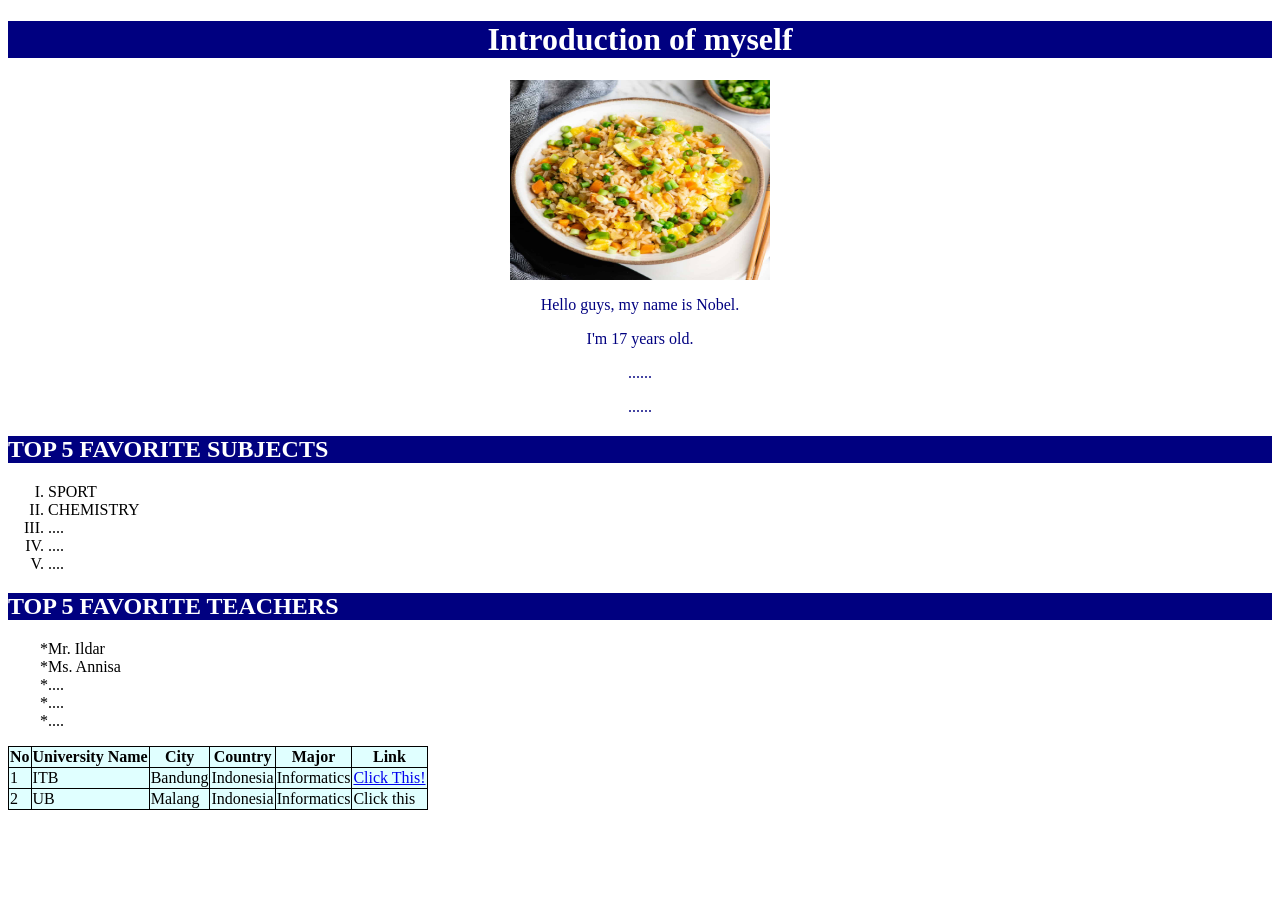
<file: index.html>
<!DOCTYPE html>
<html>
  <head>
     <style>
        table, th, td{
            border: 1px solid black;
            border-collapse: collapse;
            background-color: lightcyan;
        }
     </style>
  </head>
  
  <body>
    <h1 style="background-color:navy; color:white; text-align:center">Introduction of myself</h1>
    <img src="friedrice.jpg" width="260" height="200" style="display:block; margin-left:auto; margin-right:auto" alt="">
    <p style="color:navy; text-align:center">Hello guys, my name is Nobel.</p>
    <p style="color:navy; text-align:center">I'm 17 years old.</p>
    <p style="color:navy; text-align:center">......</p>
    <p style="color:navy; text-align:center">......</p>

    <h2 style="background-color:navy; color:white">TOP 5 FAVORITE SUBJECTS</h2>
    <ol type="I">
      <li>SPORT</li>
      <li>CHEMISTRY</li>
      <li>....</li>
      <li>....</li>
      <li>....</li>     
    </ol>

    <!-- h2 is used for heading size 2 -->
    <h2 style="background-color:navy; color:white">TOP 5 FAVORITE TEACHERS</h2>
    <ul style="list-style-type:'*'">
      <li>Mr. Ildar</li>
      <li>Ms. Annisa</li>
      <li>....</li>
      <li>....</li>
      <li>....</li>
      
    </ul>

    <table>
        <tr>
            <th>No</th>
            <th>University Name</th>
            <th>City</th>
            <th>Country</th>
            <th>Major</th>
            <th>Link</th>
        </tr>
        <tr>
            <td>1</td>
            <td>ITB</td>
            <td>Bandung</td>
            <td>Indonesia</td>
            <td>Informatics</td>
            <td>
                <a href="https://itb.ac.id/" target="_blank">Click This!</a>
            </td>
        </tr>
        <tr>
            <td>2</td>
            <td>UB</td>
            <td>Malang</td>
            <td>Indonesia</td>
            <td>Informatics</td>
            <td>Click this</td>
        </tr>
    </table>
    
  </body>
</html>
</file>
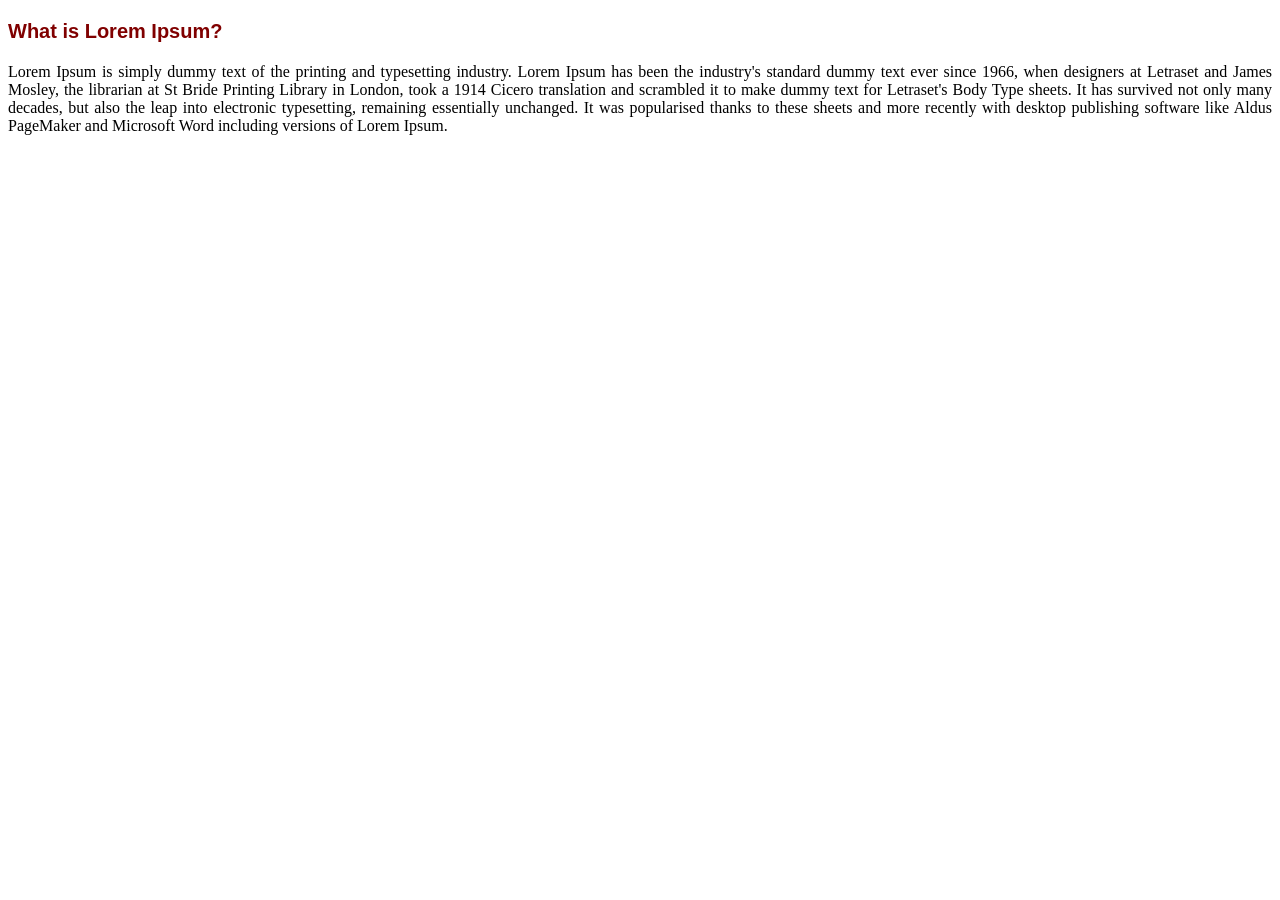
<file: cssexternal.html>
<!DOCTYPE html>
<html lang="en">
<head>
    <meta charset="UTF-8">
    <meta name="viewport" content="width=device-width, initial-scale=1.0">
    <title>Document</title>
    <link rel="stylesheet" href="style.css">

</head>
<body>
    <p class="title">What is Lorem Ipsum?</p>
    <p class="paragraph">
        Lorem Ipsum is simply dummy text of the printing and typesetting industry. 
        Lorem Ipsum has been the industry's standard dummy text ever since 1966, 
        when designers at Letraset and James Mosley, the librarian at St Bride Printing 
        Library in London, took a 1914 Cicero translation and scrambled it to make dummy 
        text for Letraset's Body Type sheets. It has survived not only many decades, 
        but also the leap into electronic typesetting, remaining essentially unchanged. 
        It was popularised thanks to these sheets and more recently with desktop publishing software like Aldus PageMaker and Microsoft Word including versions of Lorem Ipsum.
    </p>
</body>
</html>
</file>
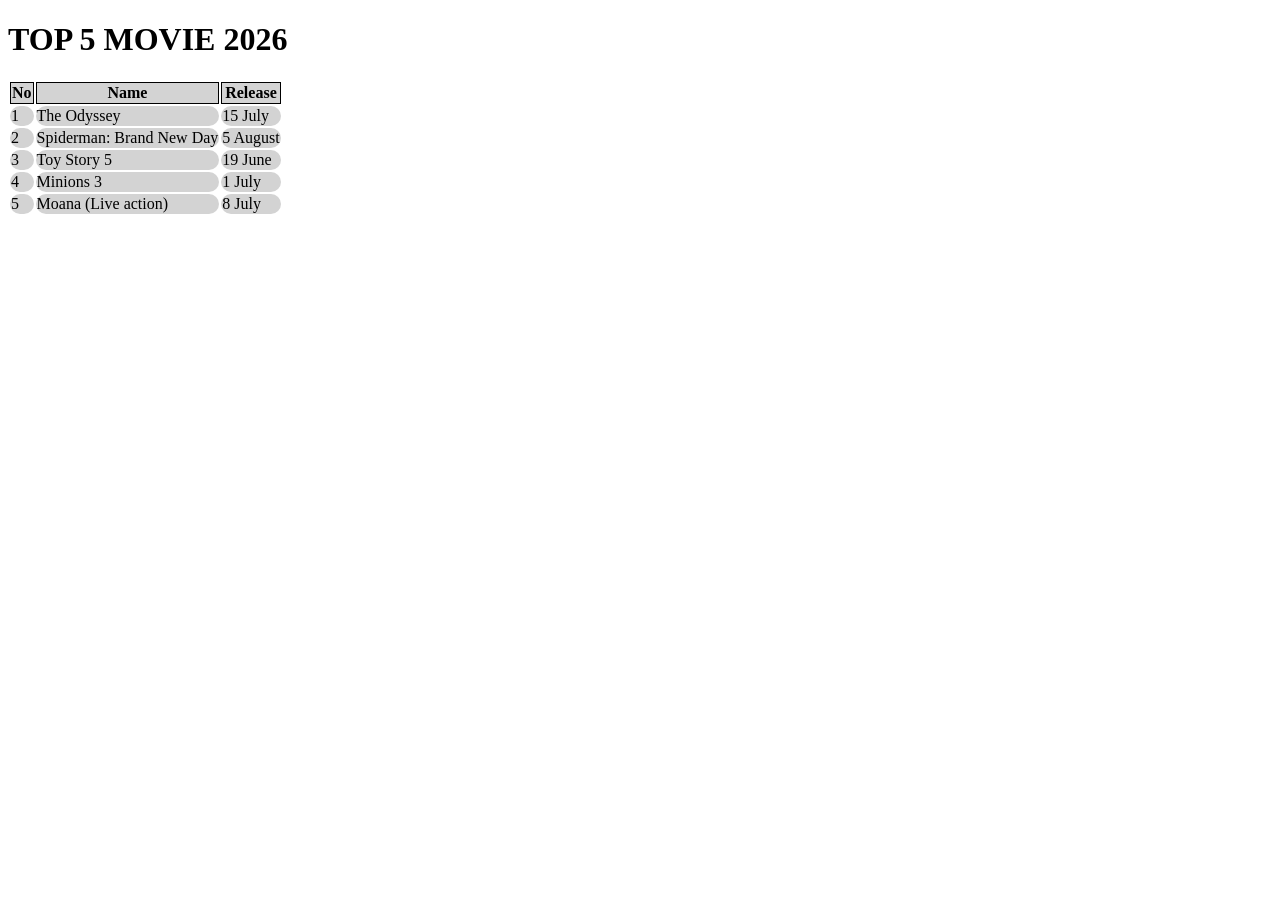
<file: newfile.html>
<!DOCTYPE html>
<html>
  <head>
    
    <style>
      th{
        border:1px solid black;
        background-color: lightgray;
      }
      td{
        border-radius: 10px;
        background-color: lightgray;
      }
    </style>
  </head>
  
  <body>
      <h1>TOP 5 MOVIE 2026</h1>
      <table>
        <tr>
          <th>No</th>
          <th>Name</th>
          <th>Release</th>
        </tr>

        <tr>
          <td>1</td>
          <td>The Odyssey</td>
          <td>15 July</td>
        </tr>

        <tr>
          <td>2</td>
          <td>Spiderman: Brand New Day</td>
          <td>5 August</td>
        </tr>

        <tr>
          <td>3</td>
          <td>Toy Story 5</td>
          <td>19 June</td>
        </tr>

        <tr>
          <td>4</td>
          <td>Minions 3</td>
          <td>1 July</td>
        </tr>

        <tr>
          <td>5</td>
          <td>Moana (Live action)</td>
          <td>8 July</td>
        </tr>
        
      </table>
  </body>
</html>
</file>
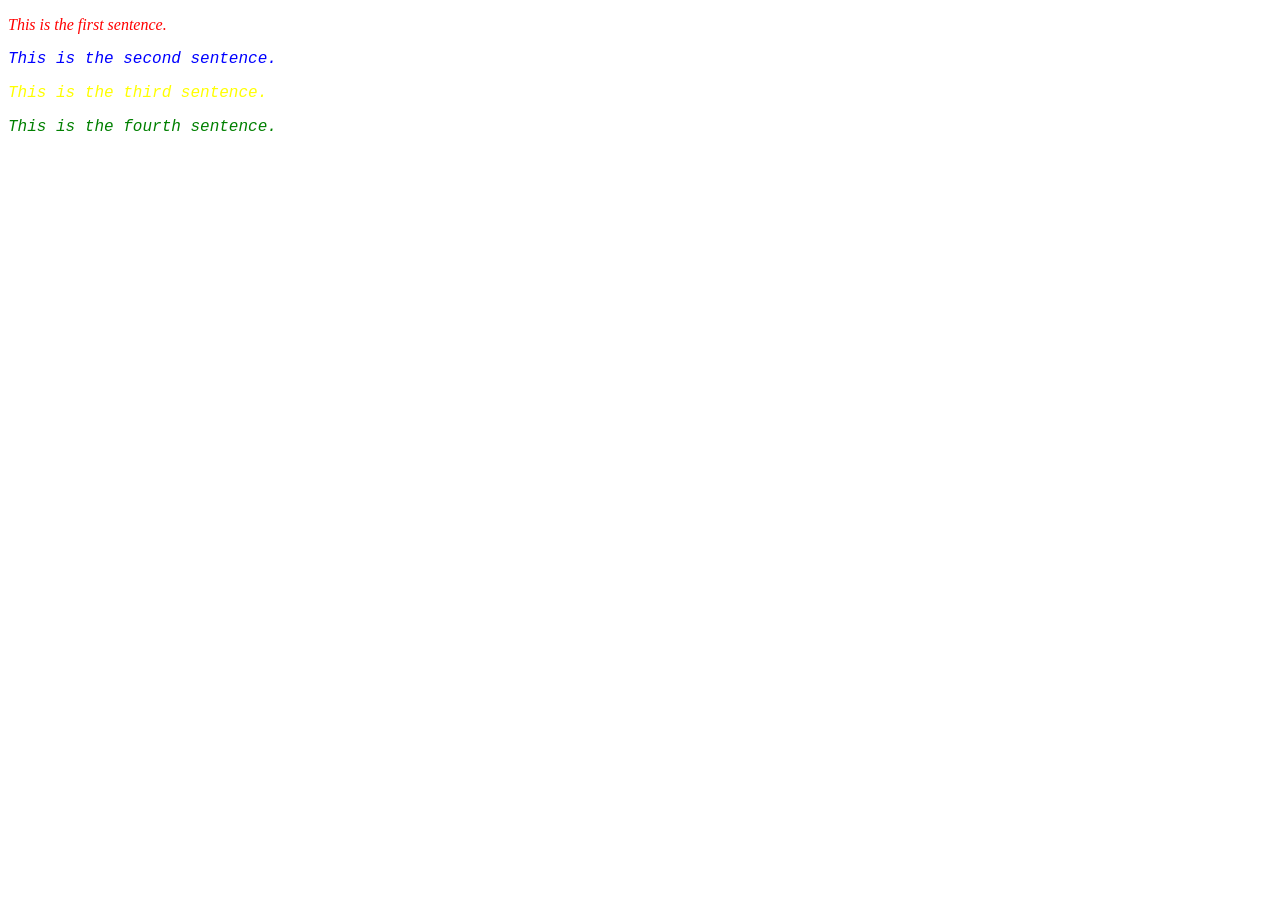
<file: practicecss1.html>
<!DOCTYPE html>
<html lang="en">
<head>
    <meta charset="UTF-8">
    <meta name="viewport" content="width=device-width, initial-scale=1.0">
    <title>Document</title>
    <!-- Internal css -->
    <style>
        p{
            color:blue;
            font-family: 'Courier New', Courier, monospace;
            font-style: italic;
        }
        .third{
            color: yellow;
        }
        .fourth{
            color:green
        }
    </style>
</head>
<body>
    <p style="color: red;font-family: 'Times New Roman', Times, serif;">This is the first sentence.</p>
    <p>This is the second sentence.</p>
    <p class="third">This is the third sentence.</p>
    <p class="fourth">This is the fourth sentence.</p>
</body>
</html>
</file>
<file: style.css>
.title{
    color: maroon;
    font-weight: bold;
    font-family: 'Franklin Gothic Medium', 'Arial Narrow', Arial, sans-serif;
    font-size: 20px;
}
.paragraph{
    text-align: justify;
}
</file>
